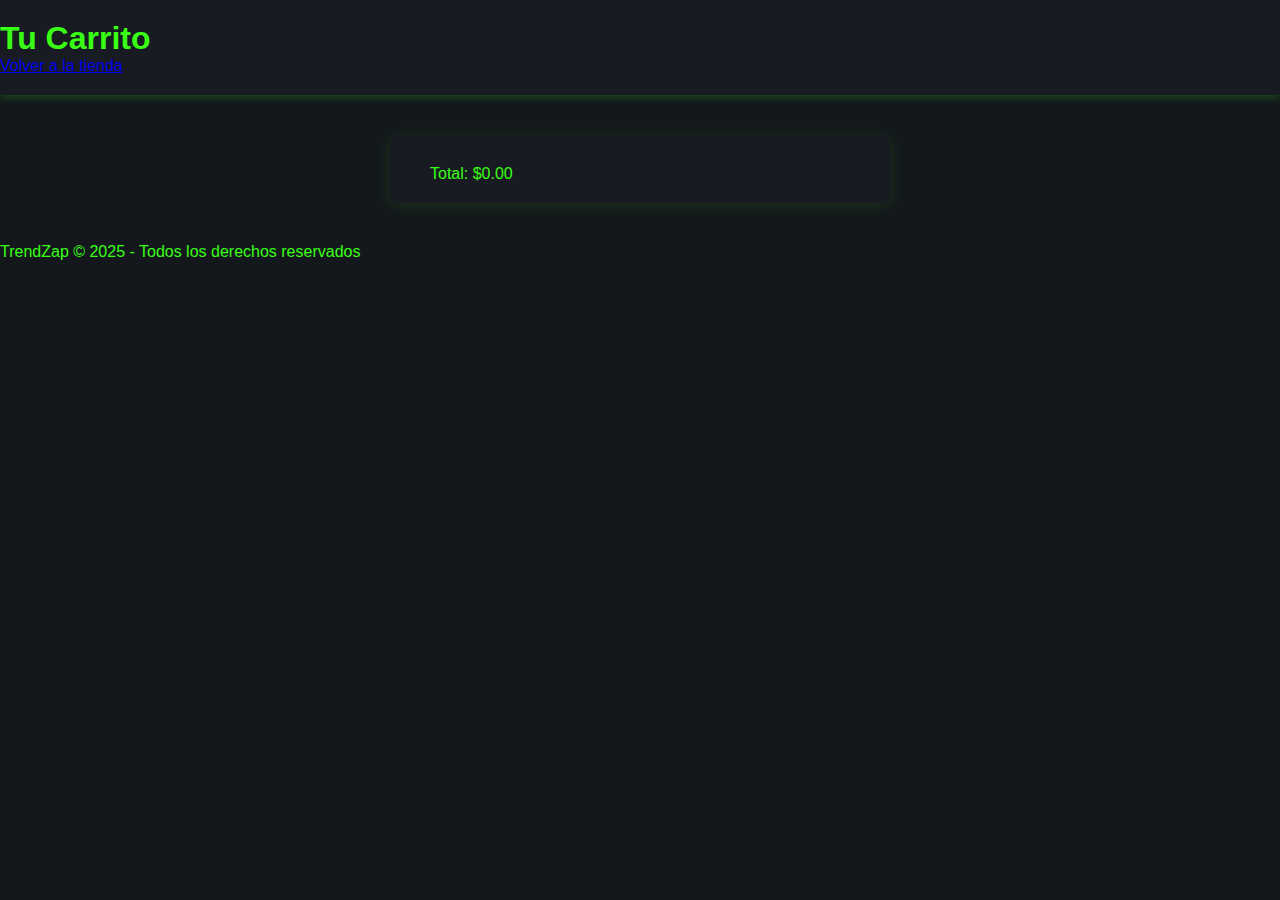
<file: carrito.html>
<!DOCTYPE html>
<html lang="es">
<head>
  <meta charset="UTF-8">
  <meta name="viewport" content="width=device-width, initial-scale=1.0">
  <title>Carrito de Compras - TrendZap</title>
  <link rel="stylesheet" href="css/style.css">
</head>
<body>
  <header>
    <h1>Tu Carrito</h1>
    <a href="index.html">Volver a la tienda</a>
  </header>

  <main>
    <table id="tabla-carrito">
      <thead>
        <tr>
          <th>Producto</th>
          <th>Precio</th>
          <th>Cantidad</th>
          <th>Eliminar</th>
        </tr>
      </thead>
      <tbody id="tabla-carrito">
        <!-- Aquí se carga el carrito dinámicamente -->
      </tbody>
    </table>

    <div id="total-carrito">Total: $0</div>
  </main>

  <footer>
    <p>TrendZap © 2025 - Todos los derechos reservados</p>
  </footer>

  <script src="js/carrito.js"></script>
</body>
</html>
</file>
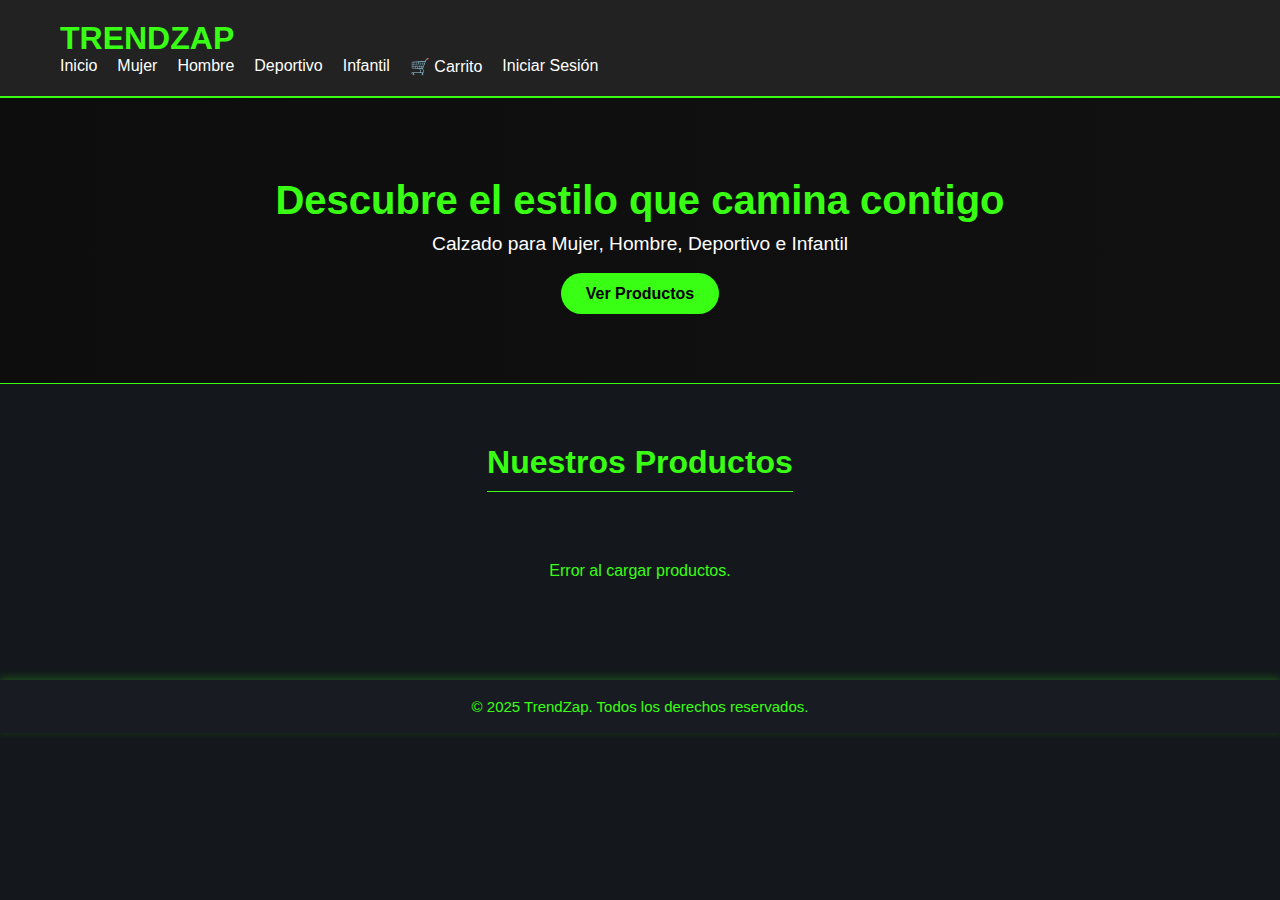
<file: deportivo.html>
<!DOCTYPE html>
<html lang="es">
<head>
  <meta charset="UTF-8" />
  <meta name="viewport" content="width=device-width, initial-scale=1.0"/>
  <title>TrendZap - Calzado para Todos</title>
  <link rel="stylesheet" href="css/style.css" />
</head>
<body>
  <!-- Header con logo y navegación -->
  <header class="header">
    <div class="container">
      <h1 class="logo">TrendZap</h1>
      <nav>
        <ul class="nav-links">
          <li><a href="#">Inicio</a></li>
          <li><a href="#">Mujer</a></li>
          <li><a href="#">Hombre</a></li>
          <li><a href="#">Deportivo</a></li>
          <li><a href="#">Infantil</a></li>
          <li><a href="carrito.html">🛒 Carrito</a></li>
          <li><a href="login.html">Iniciar Sesión</a></li>
        </ul>
      </nav>
    </div>
  </header>

  <!-- Sección Hero -->
  <section class="hero">
    <div class="hero-text">
      <h2>Descubre el estilo que camina contigo</h2>
      <p>Calzado para Mujer, Hombre, Deportivo e Infantil</p>
      <a href="#productos" class="btn">Ver Productos</a>
    </div>
  </section>

  <!-- Sección de Productos -->
  <section id="productos" class="productos">
    <h2>Nuestros Productos</h2>
    <div id="lista-productos" class="productos-grid">
      <!-- Aquí se cargan los productos desde Firebase -->
    </div>
    <script type="module" src="js/main.js"></script>
  </section>

  <!-- Footer -->
  <footer class="footer">
    <div class="container">
      <p>© 2025 TrendZap. Todos los derechos reservados.</p>
    </div>
  </footer>

  
</body>
</html>
</file>
<file: css/style.css>
/* Estilos generales */
* {
  margin: 0;
  padding: 0;
  box-sizing: border-box;
  font-family: 'Segoe UI', Arial, sans-serif;
}

body {
  font-family: 'Segoe UI', Arial, sans-serif;
  background: #14181c;
  color: #39ff14;
  margin: 0;
  padding: 0;
}

header {
  background: #181c22;
  color: #39ff14;
  padding: 20px 0;
  box-shadow: 0 2px 8px #39ff1440;
}

/* Contenedor general */
.container {
  max-width: 1200px;
  margin: 0 auto;
  padding: 0 20px;
}

/* Header */
.header {
  background: #222;
  padding: 20px 0;
  border-bottom: 2px solid #39ff14;
}

.logo {
  font-size: 2rem;
  color: #39ff14;
  font-weight: bold;
  text-transform: uppercase;
}

.nav-links {
  list-style: none;
  display: flex;
  gap: 20px;
}

.nav-links a {
  color: #fff;
  text-decoration: none;
  font-weight: 500;
  transition: color 0.3s;
}

.nav-links a:hover {
  color: #39ff14;
}

/* Hero */
.hero {
  background-image: linear-gradient(to right, #0d0d0d, #111);
  color: #fff;
  text-align: center;
  padding: 80px 20px;
  border-bottom: 1px solid #39ff14;
}

.hero h2 {
  font-size: 2.5rem;
  margin-bottom: 10px;
  color: #39ff14;
}

.hero p {
  font-size: 1.2rem;
  margin-bottom: 30px;
}

.btn {
  padding: 12px 25px;
  background-color: #39ff14;
  color: #000;
  border: none;
  border-radius: 30px;
  text-decoration: none;
  font-weight: bold;
  transition: background 0.3s;
}

.btn:hover {
  background-color: #2ecc71;
}

/* Productos */
.productos {
  padding: 60px 20px;
  text-align: center;
}

.productos h2 {
  font-size: 2rem;
  color: #39ff14;
  margin-bottom: 40px;
  border-bottom: 1px solid #39ff14;
  display: inline-block;
  padding-bottom: 10px;
}

.productos-grid {
  display: grid;
  grid-template-columns: repeat(auto-fit, minmax(240px, 1fr));
  gap: 30px;
  margin-top: 30px;
}

/* Tarjeta de producto */
.producto {
  background-color: #1a1a1a;
  padding: 20px;
  border: 1px solid #333;
  border-radius: 10px;
  transition: transform 0.3s, border 0.3s;
}

.producto:hover {
  transform: translateY(-5px);
  border-color: #39ff14;
}

.producto img {
  width: 100%;
  height: auto;
  border-radius: 8px;
}

.producto h3 {
  margin: 15px 0 10px;
  font-size: 1.2rem;
  color: #39ff14;
}

.producto p {
  font-size: 1rem;
  color: #ccc;
}

.producto .precio {
  color: #fff;
  font-weight: bold;
  margin-top: 10px;
}

.producto button {
  margin-top: 15px;
  background-color: transparent;
  border: 2px solid #39ff14;
  color: #39ff14;
  padding: 8px 16px;
  border-radius: 20px;
  cursor: pointer;
  transition: all 0.3s;
}

.producto button:hover {
  background-color: #39ff14;
  color: #000;
}

/* Footer */
.footer {
  text-align: center;
  padding: 18px 0;
  background: #181c22;
  color: #39ff14;
  margin-top: 40px;
  font-size: 15px;
  box-shadow: 0 -2px 8px #39ff1440;
}

/* Navegación del administrador */
.admin-nav {
  display: flex;
  justify-content: space-between;
  align-items: center;
  max-width: 900px;
  margin: 0 auto;
  padding: 0 20px;
}

.admin-nav ul {
  list-style: none;
  display: flex;
  gap: 20px;
  margin: 0;
  padding: 0;
}

.admin-nav a {
  color: #39ff14;
  text-decoration: none;
  font-weight: 500;
  transition: color 0.2s, text-shadow 0.2s;
  text-shadow: 0 0 6px #39ff14, 0 0 12px #39ff1440;
}

.admin-nav a:hover {
  color: #fff;
  text-shadow: 0 0 10px #39ff14, 0 0 20px #39ff14;
}

/* Main */
main {
  max-width: 500px;
  margin: 40px auto;
  background: #181c22;
  padding: 30px 40px 20px 40px;
  border-radius: 8px;
  box-shadow: 0 2px 16px #39ff1420;
}

.formulario-admin h2 {
  text-align: center;
  margin-bottom: 25px;
  color: #39ff14;
  text-shadow: 0 0 8px #39ff14;
}

#producto-form {
  display: flex;
  flex-direction: column;
  gap: 12px;
}

#producto-form label {
  font-weight: 600;
  margin-bottom: 3px;
  color: #39ff14;
  text-shadow: 0 0 6px #39ff14;
}

#producto-form input[type="text"],
#producto-form input[type="number"],
#producto-form input[type="file"],
#producto-form textarea,
#producto-form select {
  padding: 8px;
  border: 1px solid #39ff14;
  border-radius: 4px;
  font-size: 15px;
  margin-bottom: 5px;
  background: #14181c;
  color: #39ff14;
  box-shadow: 0 0 6px #39ff1420;
  outline: none;
  transition: border 0.2s, box-shadow 0.2s;
}

#producto-form input[type="text"]:focus,
#producto-form input[type="number"]:focus,
#producto-form textarea:focus,
#producto-form select:focus {
  border: 1.5px solid #39ff14;
  box-shadow: 0 0 12px #39ff14;
}

#producto-form textarea {
  resize: vertical;
  min-height: 60px;
}

#producto-form button[type="submit"] {
  margin-top: 15px;
  padding: 10px;
  background: #39ff14;
  color: #181c22;
  border: none;
  border-radius: 4px;
  font-size: 16px;
  font-weight: 700;
  cursor: pointer;
  box-shadow: 0 0 10px #39ff14, 0 0 20px #39ff1440;
  transition: background 0.2s, color 0.2s, box-shadow 0.2s;
  text-shadow: none;
}

#producto-form button[type="submit"]:hover {
  background: #fff;
  color: #39ff14;
  box-shadow: 0 0 20px #39ff14, 0 0 40px #39ff14;
}

#nueva-categoria-container {
  margin-bottom: 10px;
}

/* Mensaje visual de estado para admin.html */
#mensaje-estado {
  font-weight: bold;
  font-size: 1rem;
  background: #101010;
  color: #39ff14;
  border: 2px solid #39ff14;
  border-radius: 6px;
  box-shadow: 0 0 10px #39ff14, 0 0 20px #101010 inset;
  margin-bottom: 18px;
  padding: 12px 18px;
  text-align: center;
  transition: opacity 0.3s;
  opacity: 0.95;
  z-index: 10;
}

#mensaje-estado[style*="background: #ffd4d4"] {
  background: #1a1a1a;
  color: #ff3c3c;
  border: 2px solid #ff3c3c;
  box-shadow: 0 0 10px #ff3c3c, 0 0 20px #1a1a1a inset;
}

/* Responsive */
@media screen and (max-width: 768px) {
  .nav-links {
    flex-direction: column;
    align-items: center;
  }

  .hero h2 {
    font-size: 2rem;
  }

  .productos-grid {
    grid-template-columns: repeat(auto-fit, minmax(180px, 1fr));
  }
}
</file>
